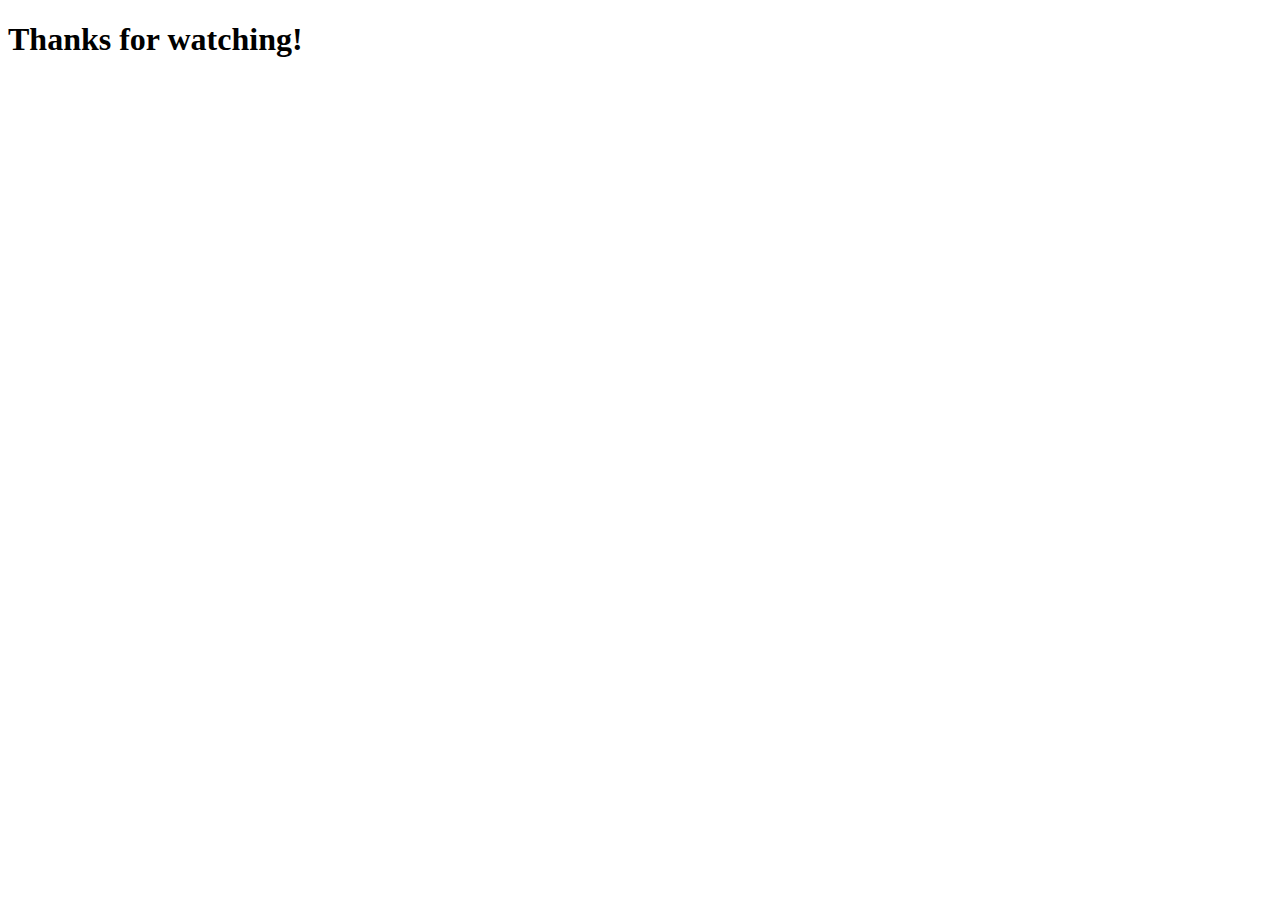
<file: Class-24/index.html>
<!DOCTYPE html>
<html lang="en">
<head>
    <meta charset="UTF-8">
    <meta name="viewport" content="width=device-width, initial-scale=1.0">
    <title>Document</title>
</head>
<body>
    <h1>Thanks for watching!</h1>
</body>
</html>
</file>
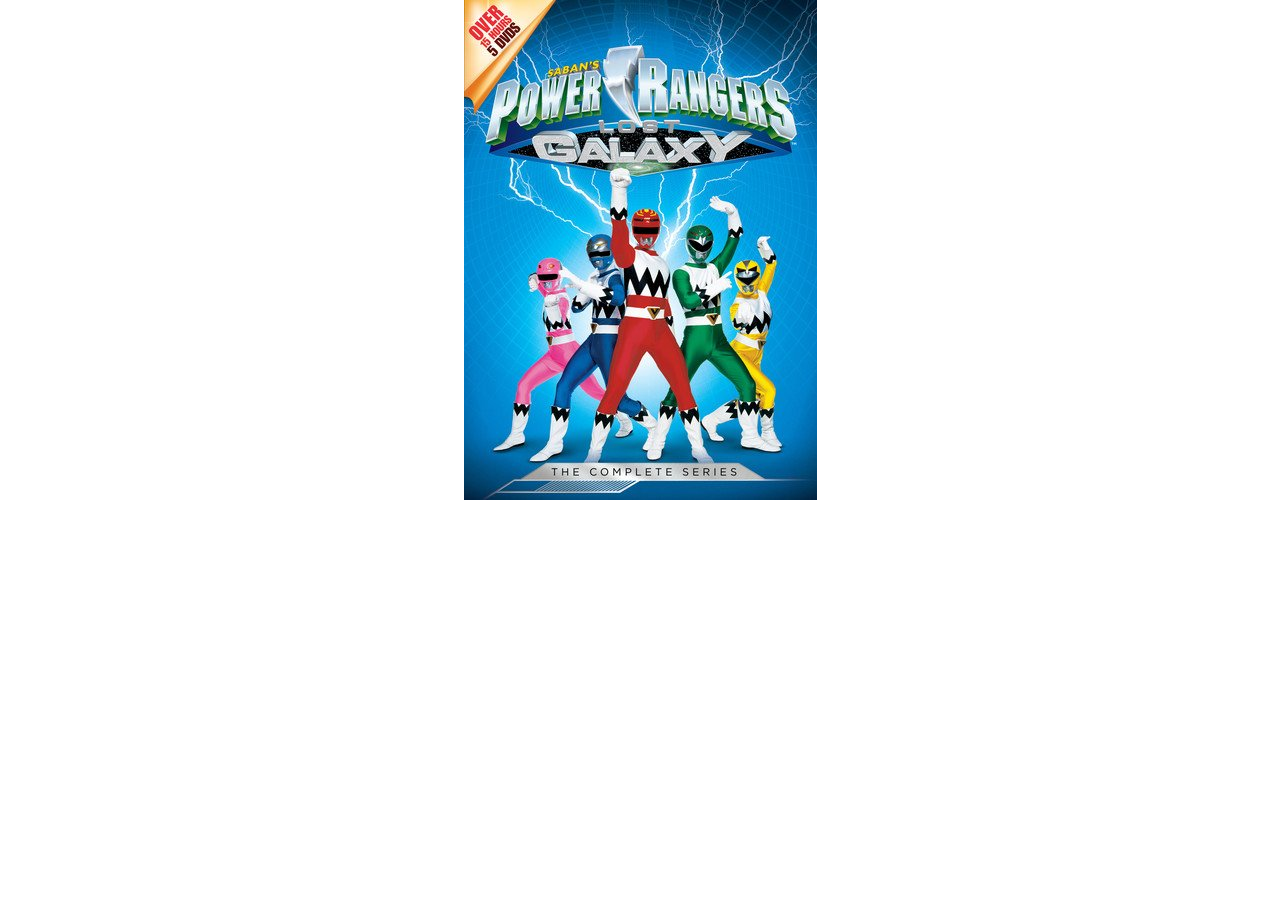
<file: objects-lost-galaxy/index.html>
<!DOCTYPE html>
<html lang="en">
	<head>
    	<meta charset="utf-8">
    	<meta name="description" content="This is where your description goes">
    	<meta name="keywords" content="one, two, three">

		<title>Title in the tab</title>

		<!-- external CSS link -->
		<link rel="stylesheet" href="css/normalize.css">
		<link rel="stylesheet" href="css/style.css">
	</head>
	<body>
		<img src="img/lost-galaxy.jpg" alt="Power Rangers Lost Galaxy">

		<h2></h2>

		<script type="text/javascript" src="js/main.js"></script>
	</body>
</html>
</file>
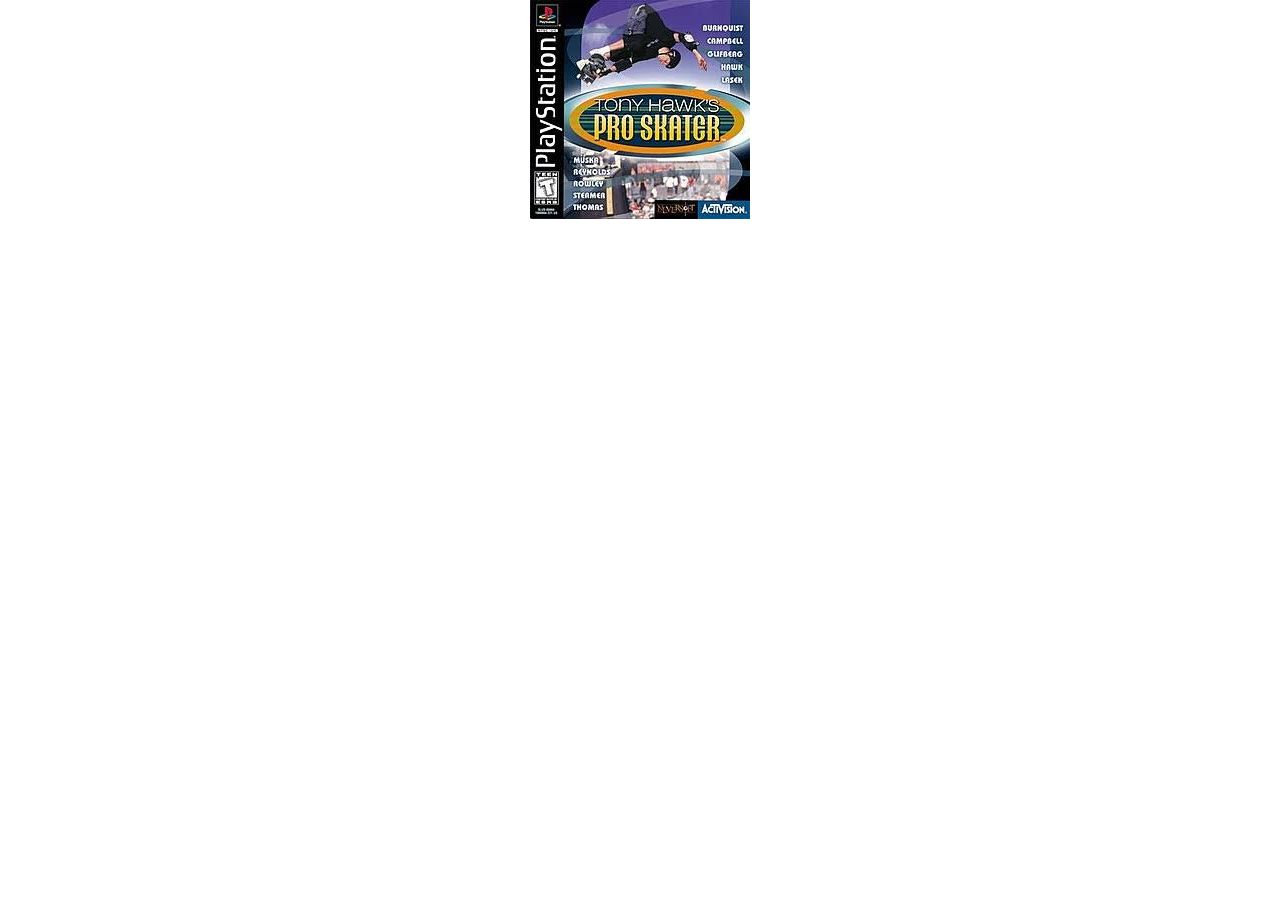
<file: objects-tony-hawk-pro-skater/index.html>
<!DOCTYPE html>
<html lang="en">
	<head>
    	<meta charset="utf-8">
    	<meta name="description" content="This is where your description goes">
    	<meta name="keywords" content="one, two, three">

		<title>Title in the tab</title>

		<!-- external CSS link -->
		<link rel="stylesheet" href="css/normalize.css">
		<link rel="stylesheet" href="css/style.css">
	</head>
	<body>
		<img src="img/tony.jpeg" alt="Tony Hawk Pro Skater Video Game Cover">

		<h2></h2>

		<script type="text/javascript" src="js/main.js"></script>
	</body>
</html>
</file>
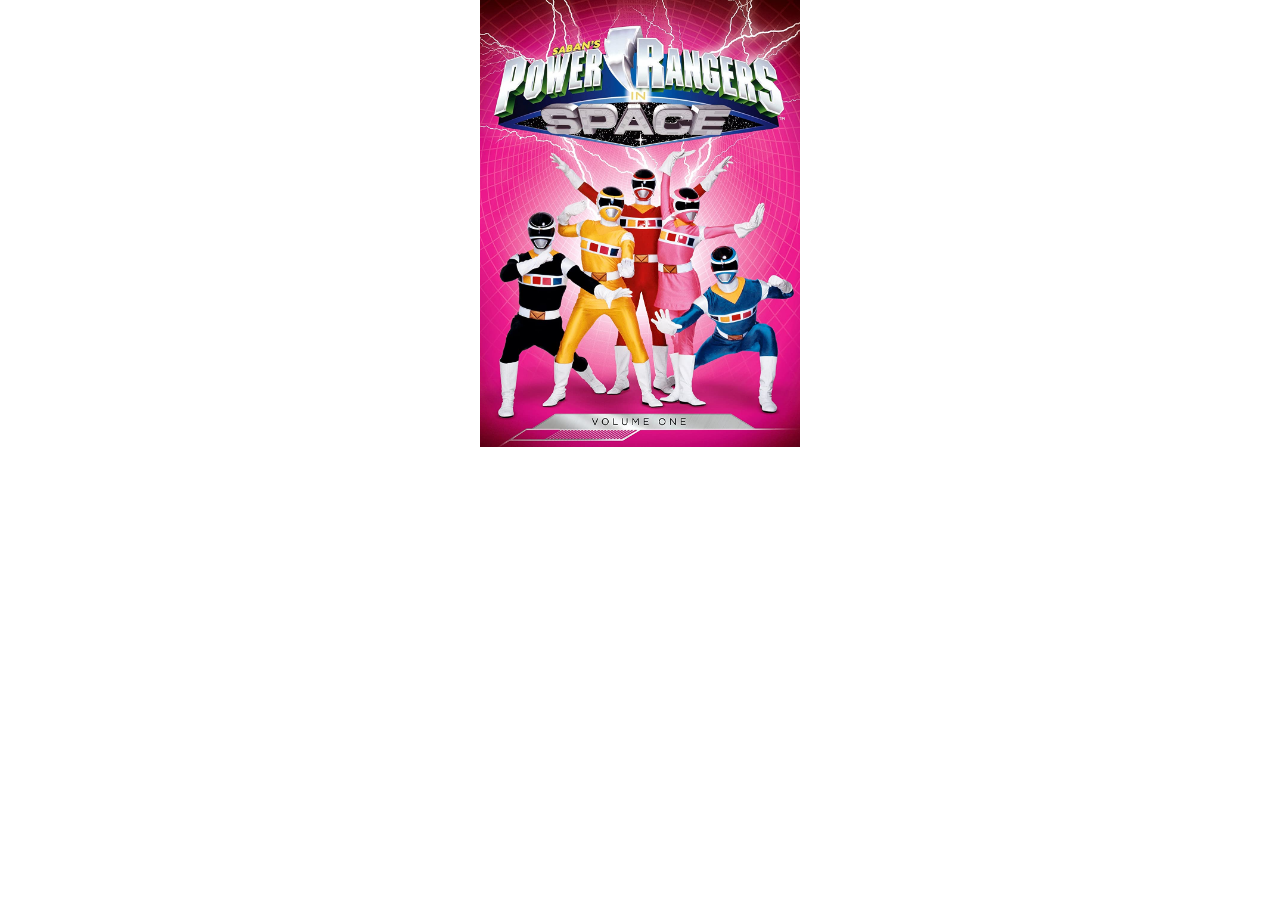
<file: space-review/index.html>
<!DOCTYPE html>
<html lang="en">
	<head>
    	<meta charset="utf-8">
    	<meta name="description" content="This is where your description goes">
    	<meta name="keywords" content="one, two, three">

		<title>Title in the tab</title>

		<!-- external CSS link -->
		<link rel="stylesheet" href="css/normalize.css">
		<link rel="stylesheet" href="css/style.css">
	</head>
	<body>
		<img src="img/space.jpg" alt="Power Rangers Space">

		<script type="text/javascript" src="js/main.js"></script>
	</body>
</html>
</file>
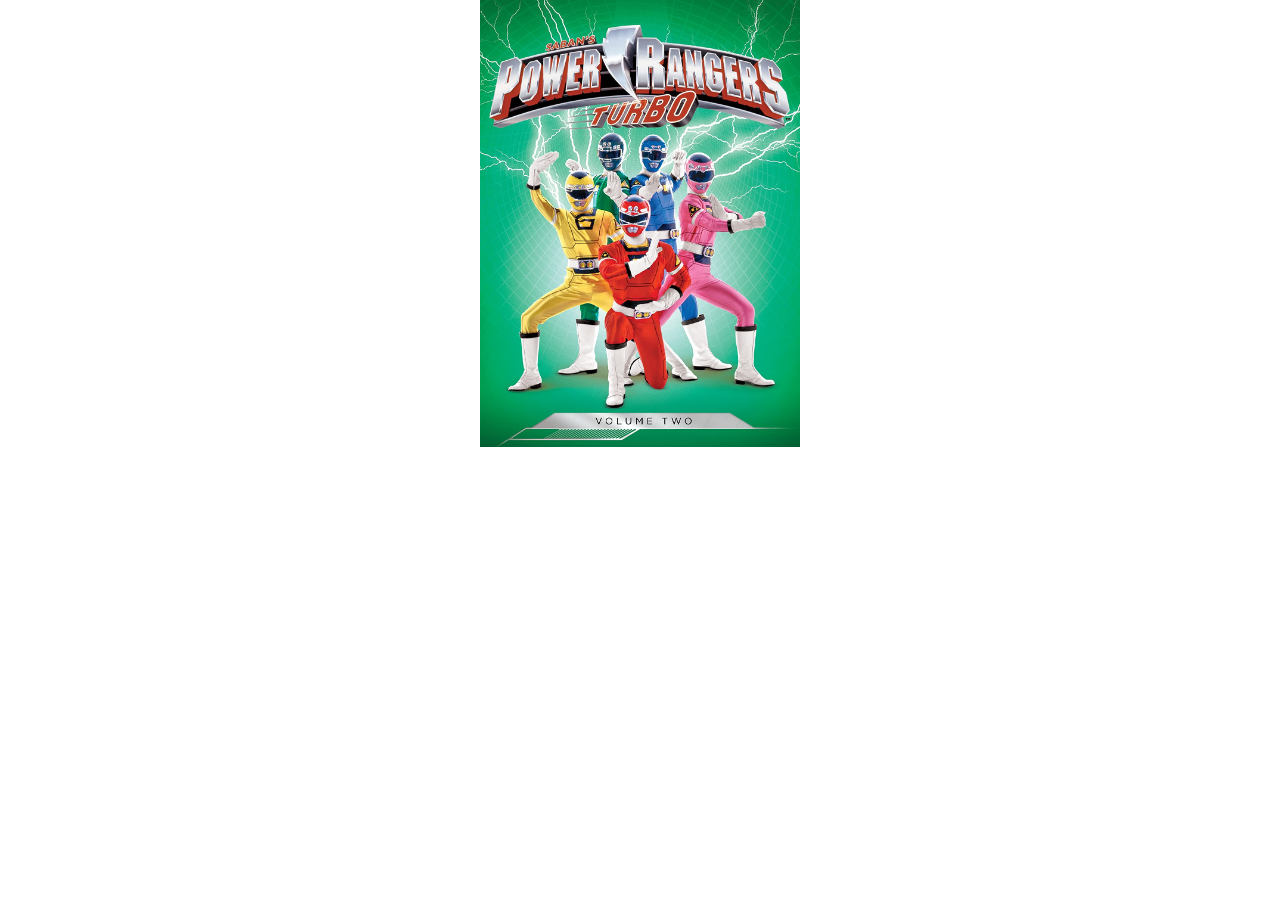
<file: turbo-review/index.html>
<!DOCTYPE html>
<html lang="en">
	<head>
    	<meta charset="utf-8">
    	<meta name="description" content="This is where your description goes">
    	<meta name="keywords" content="one, two, three">

		<title>Title in the tab</title>

		<!-- external CSS link -->
		<link rel="stylesheet" href="css/normalize.css">
		<link rel="stylesheet" href="css/style.css">
	</head>
	<body>
		<img src="img/turbo.jpg" alt="Power Rangers Turbo">

		<script type="text/javascript" src="js/main.js"></script>
	</body>
</html>
</file>
<file: objects-lost-galaxy/css/style.css>
/******************************************
/* CSS
/*******************************************/

/* Box Model Hack */
*{
  box-sizing: border-box;
}

/******************************************
/* LAYOUT
/*******************************************/
img{
  display: block;
  margin: 0 auto;
}


/******************************************
/* ADDITIONAL STYLES
/*******************************************/
</file>
<file: objects-tony-hawk-pro-skater/css/style.css>
/******************************************
/* CSS
/*******************************************/

/* Box Model Hack */
*{
  box-sizing: border-box;
}

/******************************************
/* LAYOUT
/*******************************************/
img{
  display: block;
  margin: 0 auto;
}


/******************************************
/* ADDITIONAL STYLES
/*******************************************/
</file>
<file: space-review/css/style.css>
/******************************************
/* CSS
/*******************************************/

/* Box Model Hack */
*{
  box-sizing: border-box;
}

/******************************************
/* LAYOUT
/*******************************************/
img{
  display: block;
  margin: 0 auto;
  width: 25%;
}


/******************************************
/* ADDITIONAL STYLES
/*******************************************/
</file>
<file: turbo-review/css/style.css>
/******************************************
/* CSS
/*******************************************/

/* Box Model Hack */
*{
  box-sizing: border-box;
}

/******************************************
/* LAYOUT
/*******************************************/
img{
  display: block;
  margin: 0 auto;
  width: 25%;
}


/******************************************
/* ADDITIONAL STYLES
/*******************************************/
</file>
